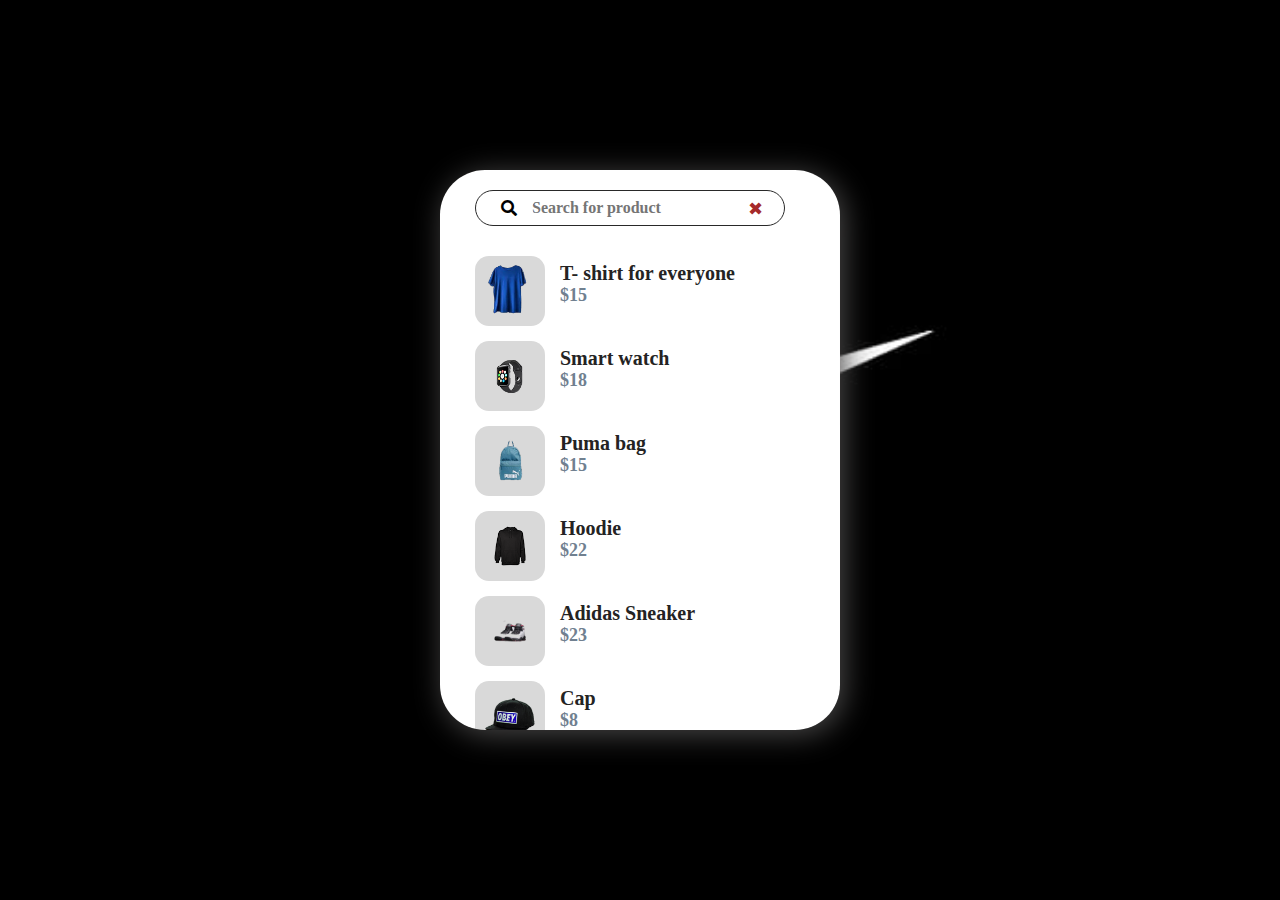
<file: Search product app.Html>
<!DOCTYPE html>
<html lang="en">
<head>
    <meta charset="UTF-8">
    <meta http-equiv="X-UA-Compatible" content="IE=edge">
    <meta name="viewport" content="width=device-width, initial-scale=1.0">
    <title>Search product</title>
    <link rel="stylesheet" href="Search product app.css">
    <link rel="stylesheet" href="https://fonts.google.com/specimen/Poppins">
    <link rel="stylesheet" href="https://cdnjs.cloudflare.com/ajax/libs/font-awesome/5.15.3/css/all.min.css">

</head>
<body>
<section class="container">
    <form>
    <i class="fas fa-search"> </i>
    <input type="text" name="" id="search-item" placeholder="Search for product" onkeyup="search()">
    <button id="clear-button" class="clear-button">&#10006;</button>

    </form>
    <div class="product-list" id="product-list">
        <div class="product">
            <img src="t-shirt.png">
            <div class="p-details">
                <h2> T- shirt for everyone</h2>
                <h3> $15</h3>
            </div>
        </div>

        <div class="product">
            <img src="smart watch.png">
            <div class="p-details">
                <h2> Smart watch</h2>
                <h3> $18</h3>
            </div>
        </div>

        <div class="product">
            <img src="bag.png">
            <div class="p-details">
                <h2> Puma bag</h2>
                <h3> $15</h3>
            </div>
        </div>

        <div class="product">
            <img src="hodie.png">
            <div class="p-details">
                <h2> Hoodie</h2>
                <h3> $22</h3>
            </div>
        </div>

        <div class="product">
            <img src="sneaker.png">
            <div class="p-details">
                <h2> Adidas Sneaker</h2>
                <h3> $23</h3>
            </div>
        </div>

        <div class="product">
            <img src="cap.png">
            <div class="p-details">
                <h2> Cap</h2>
                <h3> $8</h3>
            </div>
        </div>

        <div class="product">
            <img src="jacket.png">
            <div class="p-details">
                <h2> Jacket</h2>
                <h3> $30</h3>
            </div>
        </div>
        <div class="product">
            <img src="socks.png">
            <div class="p-details">
                <h2> Socks</h2>
                <h3> $5</h3>
            </div>
        </div>
        <div class="product">
            <img src="scarf.png">
            <div class="p-details">
                <h2> Scarf</h2>
                <h3> $12</h3>
            </div>
        </div>
    </div>
</section>
    
    
<script src="Search product app.js">

</script>
</body>
</html>
</file>
<file: Search product app.css>
@import url('https://fonts.google.com/specimen/Poppins');
*{
    margin:0;
    padding: 0;
    font-family: 'Poppins';
}
body{
 width: 100%;
 height: 100vh;
 background: wheat;
 margin: auto;
 display: flex;
 flex-direction: column;
 align-items: center;
 justify-content: center;
background-image: url("logos-nike-famous-sports-brand-dark-background-wallpaper-preview.jpg");
image-resolution: 3500px;
background-size: cover; 
background-position: center left ; 
background-repeat: no-repeat; 

}
img {
    width: 100px;
  }
.container{
    width: 360px;
    height: 520px;
    background: #fff;
    backdrop-filter: blur(20px);
    -webkit-backdrop-filter: blur(20px);
    filter: drop-shadow(3px);
    box-shadow: 4px 4px 30px #4b4a4a ;
    border-radius: 45px;
    padding: 20px;
    overflow-y: scroll;
    transition: 0.8s;
}
.container::-webkit-scrollbar{
    display: none;
}
.Search-item{
 width: 100%;
 height: 100vh;
}
.clear-button {
    position: absolute;
    margin-top: 2px;
    left: 300px;
    height: 100%;
    width: 30px;
    padding: 15;
    background: transparent;
    border: none;
    cursor: pointer;
    font-size: 18px;
    color: brown;
}
.container form{
    width: 80%;
    border-radius: 50px;
    border: 1px solid  rgb(41, 41, 41);
    display: flex;
    flex-direction: row;
    align-items: center;
    padding: 8px 10px;
    margin-left: 15px;

}
.container form input{
border: none;
outline: none;
width: 100%;
border-radius: 55px;
font-size: 16px;
font-weight: 600;
}
.container form i{
    padding-left: 15px;
    padding-right: 15px;

}
.product{
    display: flex;
    align-items: center;
    cursor: pointer;

}
.product-list{
    padding: 15px;
}
.product img{
    width: 70px;
    height: 70px;
    object-fit: cover;
    border-radius: 14px;
    background-color: #D9D9D9;
    margin-top: 15px;
    align-content: center;
    margin-right: 15px;
}
.product .p-details h2{
font-size: 20px;
color: rgb(36, 35, 35);
}
.product .p-details h3{
    font-size: 18px;
    color: slategrey;
}
</file>
